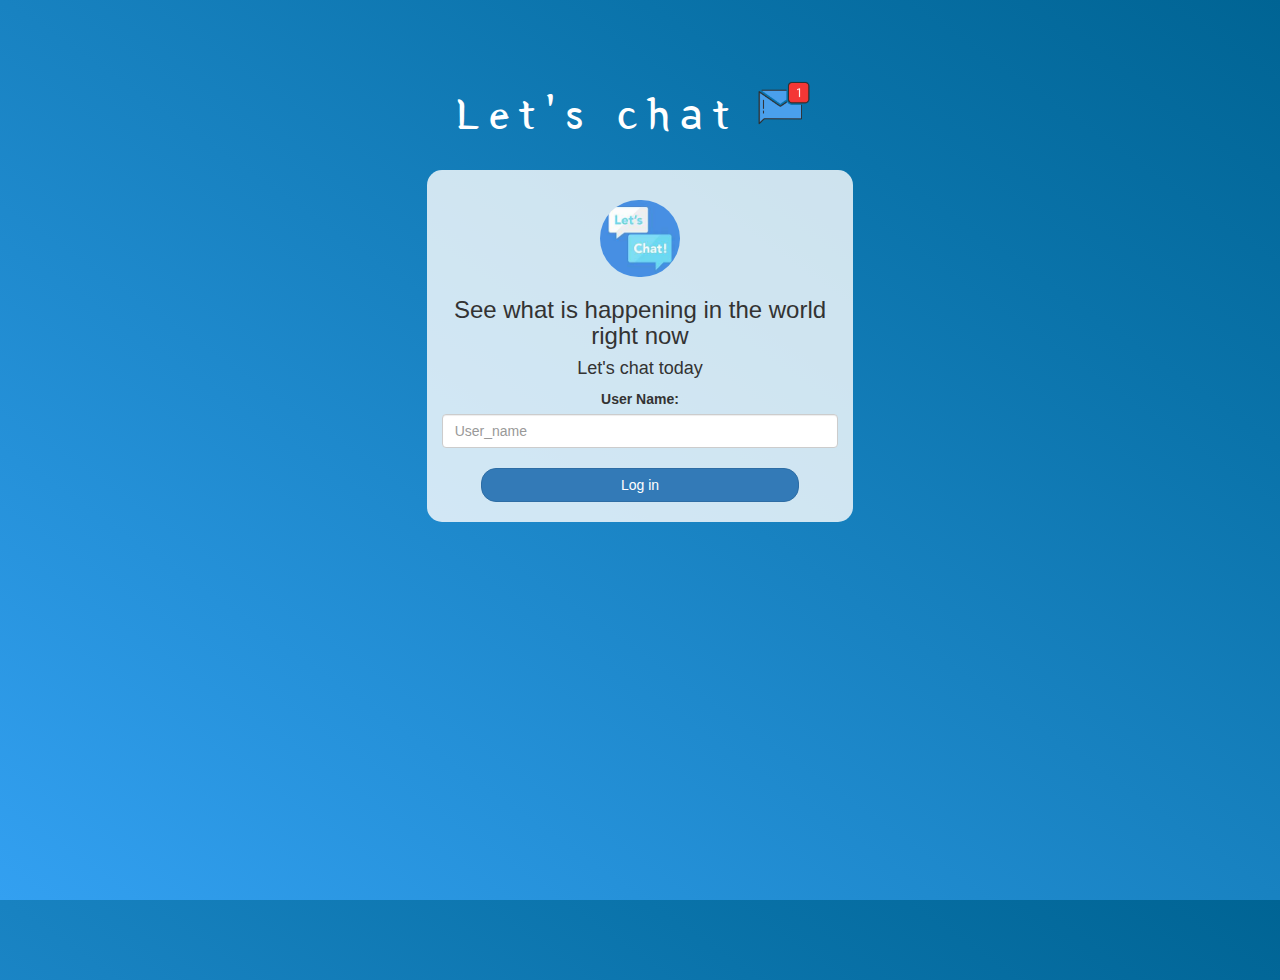
<file: index.html>
<!DOCTYPE html>
<html>
<head>
	<title>Let's chat</title>
<link href="https://fonts.googleapis.com/css?family=Yeon+Sung&display=swap" rel="stylesheet"><meta name="viewport" content="width=device-width, initial-scale=1">

<link rel="stylesheet" href="https://maxcdn.bootstrapcdn.com/bootstrap/3.4.0/css/bootstrap.min.css">
<script src="https://ajax.googleapis.com/ajax/libs/jquery/3.4.1/jquery.min.js"></script>
<script src="https://maxcdn.bootstrapcdn.com/bootstrap/3.4.0/js/bootstrap.min.js"></script>

<link rel="stylesheet" type="text/css" href="kwitter.css">
<script src="kwitter.js"></script>
</head>
<body>
<center>
	<h1 class="header">	
		Let's chat<sup>
	<img src="th2.png">
	</sup>
</h1>
	<div class="col-lg-4 col-md-6 col-sm-6 col-xs-11 login_div">
	<img src="th.jpeg" class="logo">
		<h3 >See what is happening in the world right now</h3>
		<h4 >Let's chat today</h4>
		<div class="form-group">
		  <label >User Name:</label>
<input type="text" id="User_name" class="form-control" placeholder="User_name"
		</div>
		<br>
		<button id="login_button" class="btn btn-primary" onclick="adduser()">Log in</button>
		<br><br>
	</div>
</center>
</body>
</html>
</file>
<file: kwitter.css>
html, body
{
  height: 100%;
  margin: 0;
}

body
{
background-image: linear-gradient(to right top, #33a0f1, #2591d9, #1882c1, #0a73aa, #006494);
}

.header
{
	color: white;font-family: 'Yeon Sung';font-size: 45px;letter-spacing: 10px;margin-top: 80px;
}
.header img
{
	width: 80px;margin-left: -15px;
}

.login_div
{
	background: rgba(255,255,255,0.8);float: none;border-radius: 15px;
}

.logo
{
	width: 80px;margin-top: 30px;border-radius: 40px;
}

#login_button
{
	width: 80%;border-radius: 15px;
}

.room_name
{
	cursor: pointer;
	font-size: 20px;
}


#logout
{
	font-size: 20px; float: right;
}


#output
{
	padding: 10px; 
	width:80%;
	background: rgba(255,255,255,0.8);
	border-radius: 15px;
}

.input_div_room_page
{
	width: 80%;
}

.input_div label
{
	color: white;font-size: 20px;
}


.input_div_message_page
{
	position: fixed;bottom: 0px;width: 100%;background: rgba(255,255,255,0.8);
}
.input_div_message_page label
{
	color: black;
}
.input_div_message_page #msg
{
	width: 80%;
}
.input_div_message_page button
{
	margin-top: 15px;
	width: 50%; 
}
.color_white
{
	color: white
}

.user_tick
{
	width:20px;
}
.message_h4
{
	padding-left:5px;color:grey;
}
</file>
